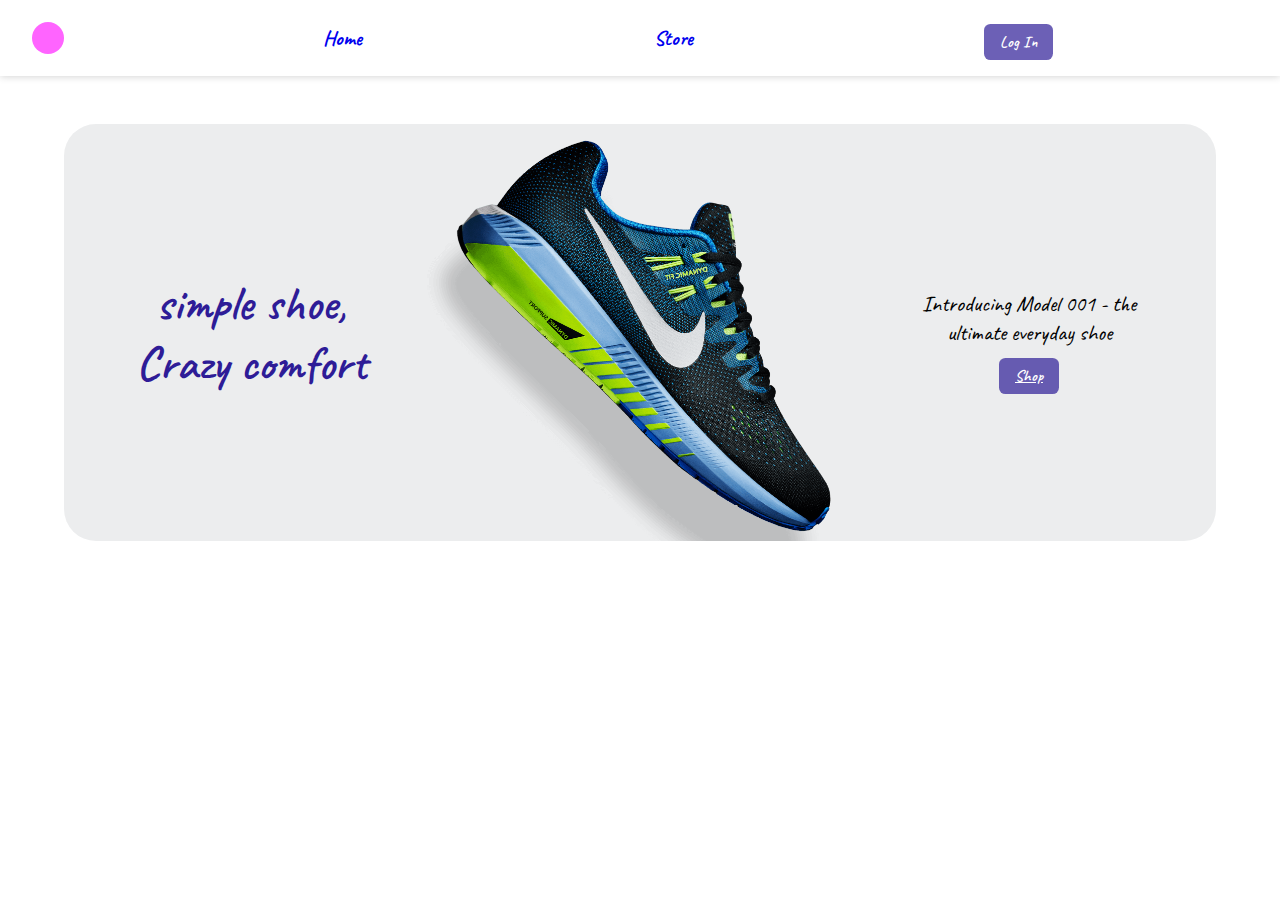
<file: index.html>
<!DOCTYPE html>
<html lang="en">

<head>
    <meta charset="UTF-8">
    <meta http-equiv="X-UA-Compatible" content="IE=edge">
    <meta name="viewport" content="width=device-width, initial-scale=1.0">
    <title>Home</title>
    <link rel="stylesheet" href="navbar.css">
    <link rel="stylesheet" href="home.css">
    <script src="./Auth.js" defer></script>
</head>

<body>
    <nav class="navbar">
        <div class="logo"></div>
        <ul>
            <li><a href="./index.html">Home</a></li>
            <li><a href="./store.html">Store</a></li>
            <li>
                <div class="useracc">
                    <h1 class="user"></h1>
                    <div class="dropdown"><button class="loginlogout">Log out</button></div>
                </div>
            </li>
        </ul>
    </nav>
    <main class="home-main">
        <header class="home-hero">
            <h1 class="home-hero_title">simple shoe,<br> Crazy comfort</h1>
            <img src="./assets/hero-shoe.png" alt="Trending shoe" class="home-hero_image">
            <div class="details">
                <p>Introducing Model 001 - the ultimate everyday shoe</p>
                <a href="./store.html" class="home-hero_shop-link">Shop</a>
            </div>
        </header>
    </main>
</body>

</html>
</file>
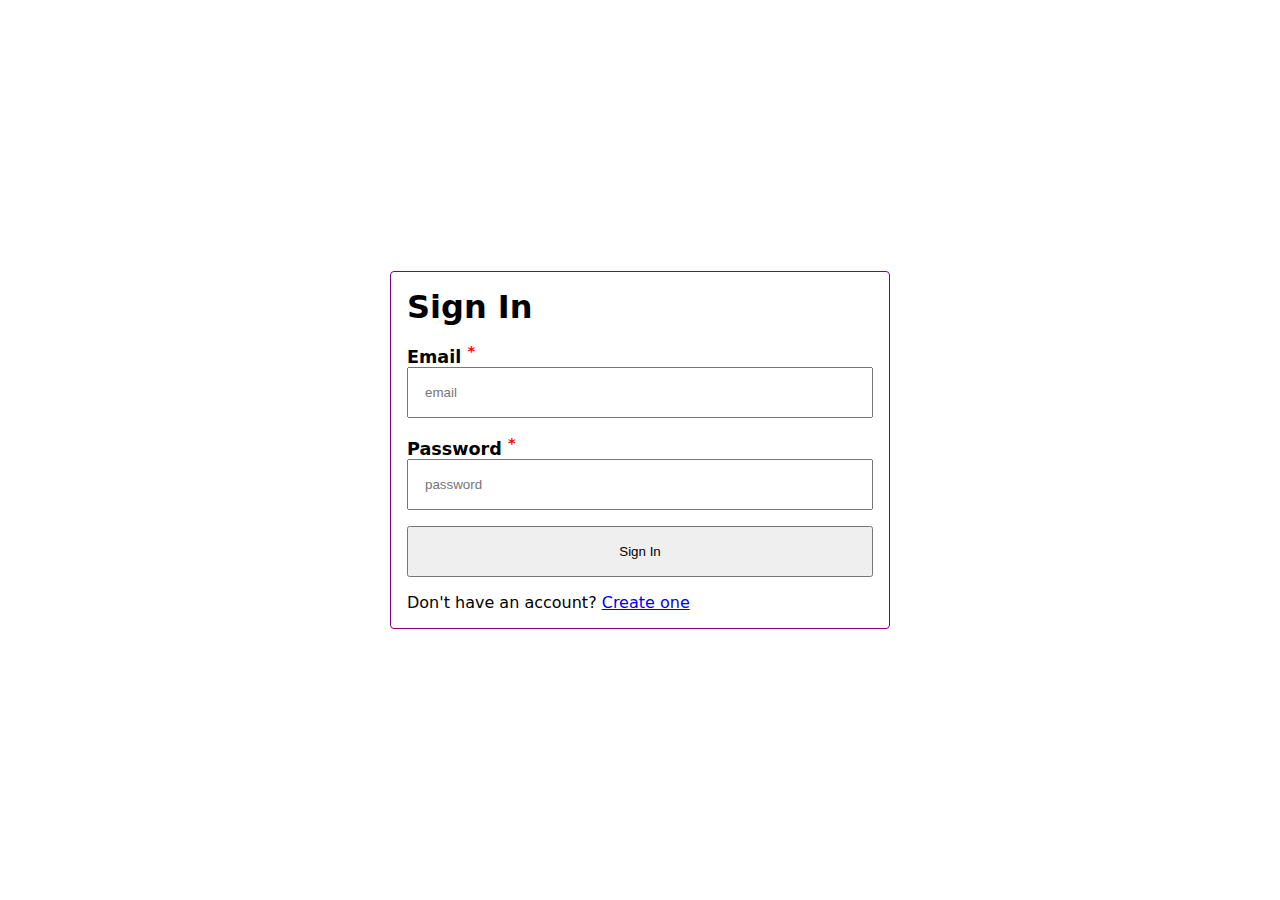
<file: signin.html>
<!DOCTYPE html>
<html lang="en">

<head>
    <meta charset="UTF-8">
    <meta http-equiv="X-UA-Compatible" content="IE=edge">
    <meta name="viewport" content="width=device-width, initial-scale=1.0">
    <title>signup</title>
    <link rel="stylesheet" href="signup.css">
    <script src="./signin.js" defer>
    </script>
</head>

<body>
    <form id="signin-form">
        <h1>Sign In</h1>
        <label for="email">
            <span>Email <sup>*</sup></span>
            <input type="email" name="email" id="email" placeholder="email">
        </label>
        <label for="password">
            <span>Password <sup>*</sup></span>
            <input type="password" name="password" id="password" placeholder="password">
        </label>
        <input type="submit" value="Sign In" id="signin">
        <p>Don't have an account? <a href="./signup.html">Create one</a></p>
    </form>
    
</body>

</html>
</file>
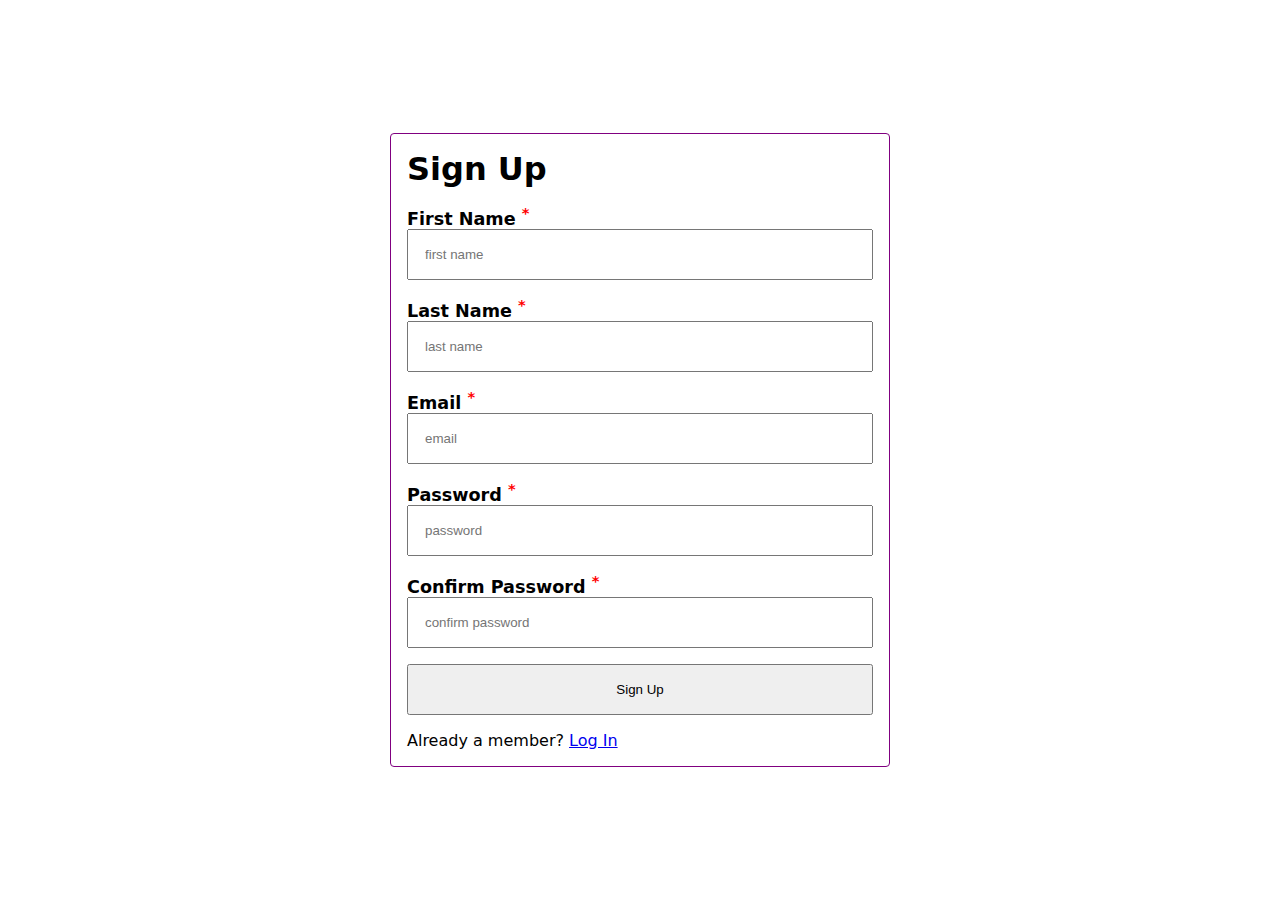
<file: signup.html>
<!DOCTYPE html>
<html lang="en">

<head>
    <meta charset="UTF-8">
    <meta http-equiv="X-UA-Compatible" content="IE=edge">
    <meta name="viewport" content="width=device-width, initial-scale=1.0">
    <title>signup</title>
    <link rel="stylesheet" href="signup.css">
    <script src="./signup.js" defer>
    </script>
</head>

<body>
    <form id="signup-form">
        <h1>Sign Up</h1>
        <label for="fname">
            <span>First Name <sup>*</sup></span>
            <input type="text" placeholder="first name" name="fname" id="fname">
        </label>
        <label for="lname">
            <span>Last Name <sup>*</sup></span>
            <input type="text" name="lname" id="lname" placeholder="last name">
        </label>
        <label for="email">
            <span>Email <sup>*</sup></span>
            <input type="email" name="email" id="email" placeholder="email">
        </label>
        <label for="password">
            <span>Password <sup>*</sup></span>
            <input type="password" name="password" id="password" placeholder="password">
            <div id="message"></div>
        </label>
        <label for="cpassword">
            <span>Confirm Password <sup>*</sup></span>
            <input type="password" name="cpassword" id="cpassword" placeholder="confirm password">
            <div id="confirm-message"></div>
        </label>
        <input type="submit" value="Sign Up" id="signup">
        <p>Already a member? <a href="./signin.html">Log In</a></p>
    </form>
</body>

</html>
</file>
<file: navbar.css>
@import url('https://fonts.googleapis.com/css2?family=Caveat:wght@400;500;600;700&display=swap');

*, *::before, *::after {
  box-sizing: border-box;
  margin: 0px;
  padding: 0px;
  font-family: 'Caveat', cursive;
}

nav{
    display: flex;
    justify-content: space-between;
    align-items: center;
    padding: 1rem 2rem;
    box-shadow: 0 0 0.5rem rgba(0, 0, 0, 0.2);
}
nav .logo{
    color: #fff;
    background-color: rgba(255, 34, 255, 0.701);
    text-decoration: none;
    width: 1rem;
    height: 1rem;
    padding: 1rem;
    border-radius: 50%;
}

nav ul{
    display: flex;
    justify-content: space-evenly;
    align-items: center;
    flex: 1;
}

nav ul li{
    list-style: none;
    margin-left: 2rem;
}

nav li:last-child{
    margin-right: -2rem;
}

nav li:not(:last-child){
    margin-right: 2rem;
    cursor: pointer;
}
nav div{
    display: flex;
    justify-content: center;
    align-items: center;
    flex-flow: column nowrap;
    justify-self: flex-end;
    position: relative;
}                                                                             

.dropdown{
    position: absolute;
    background-color: #fff;
    border-radius: 0.4rem;
    top: 2.2rem;
    padding: 1rem;
    box-shadow: 0 0 0.5rem rgba(0, 0, 0, 0.2);
    display: none;
}

nav a{
    text-decoration: none;
    font-size: 1.3rem;
    font-weight: 900;
}

nav button{
    padding: .5rem 1rem;
    border: none;
    outline: none;
    border-radius: 0.4rem;
    background-color: #2e1c97b3;
    color: white;
    font-size: 1rem;
    font-weight: 600;
    white-space: nowrap;
    cursor: pointer;
}

nav button:hover{
    transform: scale(1.06);
    opacity: 1;
    background-color: #2e1c97;
}

.user{
    cursor: pointer;
}
</file>
<file: home.css>
.home-main{
  display: flex;
  flex-flow: column nowrap;
  justify-content: center;
  padding: 3rem 4rem;
}
.home-hero{
  padding: 4px 3rem;
  background-color: rgb(236, 237, 238);
  border-radius: 2rem;
  display: flex;
  flex-wrap: wrap;
  align-items: center;
  height: fit-content;
  min-height: 400px;
  width: 100%;
  justify-content: center;
  overflow: hidden;
}

.home-hero_image{
  flex: 10.3;
  display: flex;
  justify-content: center;
  align-items: center;
  height: 100%;
  max-width: 500px;
  object-fit: contain;
  transform: rotateY(180deg);
  margin-bottom: -100px;
}

.home-hero_title{
  font-size: 3rem;
  font-weight: 600;
  color: #2e1c97;
  text-align: center;
  flex: 0.3;
  white-space: nowrap;
}

.home-hero .details{
  text-align: center;
  flex-flow: column nowrap;
  justify-content: center;
  align-items: center;
  gap: 1rem;
  font-size: 1.4rem;
  flex: 0.3;
}

.home-hero .details>*{
  margin: 12px 0;
}

.home-hero_shop-link{
    padding: .5rem 1rem;
    border: none;
    outline: none;
    border-radius: 0.4rem;
    background-color: #2e1c97b3;
    color: white;
    font-size: 1rem;
    font-weight: 600;
    white-space: nowrap;
    cursor: pointer;
    margin-top: 10px;
}

.home-hero_shop-link:hover{
  background-color: #2e1c97;
}
</file>
<file: signup.css>
*, *::before, *::after{
    box-sizing: border-box;
    margin: 0;
    padding: 0;
}
body{
    display: flex;
    justify-content: center;
    align-items: center;
    height: 100vh;
    font-family: system-ui, -apple-system, BlinkMacSystemFont, 'Segoe UI', Roboto, Oxygen, Ubuntu, Cantarell, 'Open Sans', 'Helvetica Neue', sans-serif;
}
form{
    display: flex;
    flex-flow: column nowrap;
    border: 1px solid purple;
    padding: 1rem;
    margin: 1rem;
    border-radius: 4px;
    align-content: center;
    gap: 1rem;
    width: 50%;
    max-width: 500px;
}

label{
    display: flex;
    flex-flow: column nowrap;
    font-size: 1.1rem;
    font-weight: bold;
}

input{
    outline: none;
    padding: 1rem;
}

#signup{
    cursor: pointer;
}

sup{
    color: red;
}

#message, #confirm-message{
    font-size: 12px;
}

.error{
    color: red;
}

.success{
    color: green;
}
</file>
